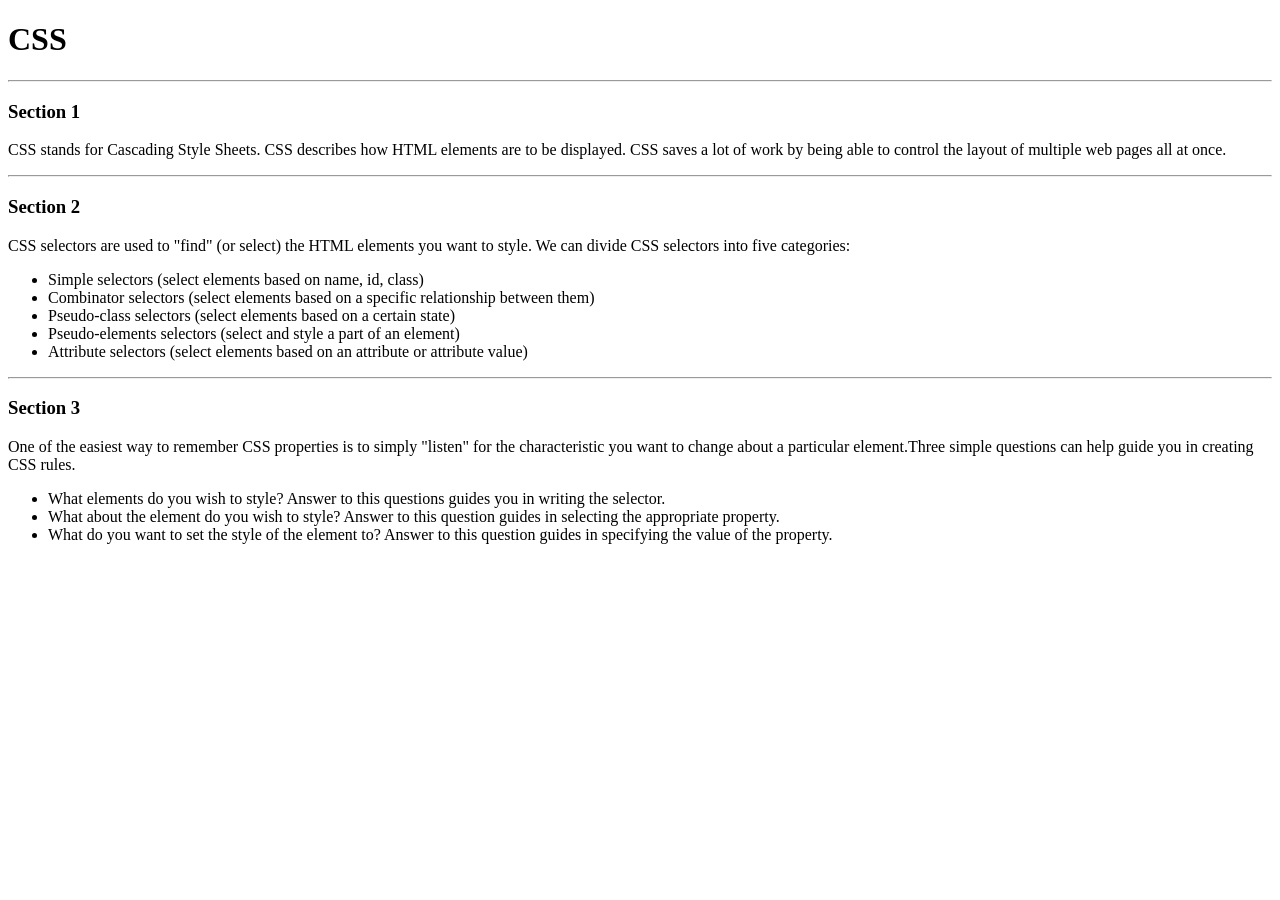
<file: WDUnit2/WDLesson2_1Practical/index.html>
<!DOCTYPE html>
<!-- WD Lesson 2.1: What is CSS? -->
<!-- Resources 
      https://www.w3schools.com/css/css_intro.asp
-->
<html>
  <head>
    <title>Edxploring CSS</title>
    <link href="style.css" rel="stylesheet" type="text/css" />
  </head>
  <body>
    <!-- All Challenges are in style.css -->
    <h1> CSS </h1>
    <hr>
    <h3>Section 1</h3>
    <p><span>CSS</span> stands for Cascading Style Sheets. <span>CSS</span> describes how HTML elements are to be displayed. CSS saves a lot of work by being able to control the layout of multiple web pages all at once.
    </p>
    <hr>
    <h3>Section 2</h3>
    <p>
      <span>CSS</span> selectors are used to "find" (or select) the HTML elements you want to style. We can divide CSS selectors into five categories:
        <ul>
          <li>Simple selectors (select elements based on name, id, class)</li>
          <li>Combinator selectors (select elements based on a specific relationship between them)</li>
          <li>Pseudo-class selectors (select elements based on a certain state)</li>
          <li>Pseudo-elements selectors (select and style a part of an element)</li>
          <li>Attribute selectors (select elements based on an attribute or attribute value)</li>
        </ul>
    </p>
    <hr>
    <h3>Section 3</h3>
    <div>
      One of the easiest way to remember <span>CSS</span> properties is to simply "listen" for the characteristic you want to change about a particular element.Three simple questions can help guide you in creating CSS rules.
        <ul>
          <li>What elements do you wish to style?  Answer to this questions guides you in writing the selector.</li>
          <li>What about the element do you wish to style?  Answer to this question guides in selecting the appropriate property.</li>
          <li>What do you want to set the style of the element to?  Answer to this question guides in specifying the value of the property.</li>
        </ul>
    </div>
  </body>
</html>
</file>
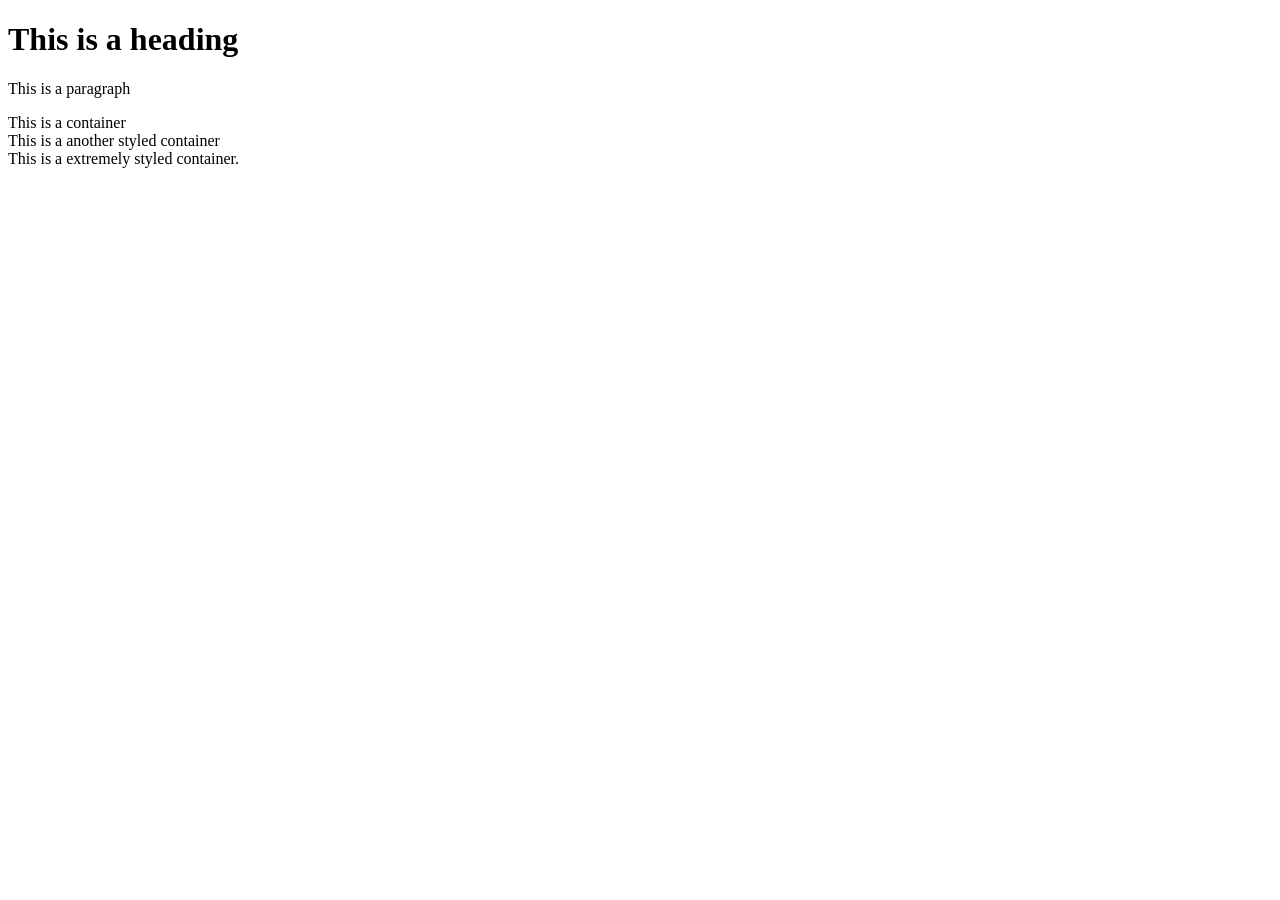
<file: WDUnit2/WDLesson2_2Practical/index.html>
<!DOCTYPE html>
<!-- WD Lesson 2.2: How do we style groups of elements?-->
<!-- Resources 
      https://www.w3schools.com/css/default.asp 
      https://www.w3schools.com/css/css_selectors.asp 
-->
<html>
  <head>
    <title>Exploring Class Selectors</title>
    <link href="style.css" rel="stylesheet" type="text/css" />
  </head>
  <body>
    
    <h1>This is a heading</h1>
    <!-- Challenge 1: Create another heading 1 with the text "This is another styled heading 1."
         Add a class of "highlight" to the heading 1
    -->
    <p> This is a paragraph </p>
    <!-- Challenge 2: Create another paragraph with the text "This is another styled paragraph."
         Add a class of "info" to the paragraph
    -->

    <div> This is a container </div>
    <!-- Challenge 3: Create another container with the text "This is another styled container."
         Add a class of "special" to the container
    -->
    
    <!-- Challenge 4: Give the container below a class of info, highlight and special-->
    <div> This is a another styled container </div>

    <!-- Challenge Bonus: Give the container below a class of info, highlight, special and shadow-->
    <div> This is a extremely styled container. </div>

    <!-- All other Challenges are in style.css -->
  </body>
</html>
</file>
<file: WDUnit2/WDLesson2_1Practical/style.css>
/* Comments in CSS are created like this. 
Notice the slash asterisk at the beginning and 
the asterisk slash at the end */

/* Basic Structure of a CSS rule
selector{
  property: value;
}
*/


/* Challenge 1: Change color of the text for all the headings size 3 to blue */

/* Challenge 2: Change the size for the font for all headings size 1 to 60pt */
      
/* Challenge 3: Change the style of the font for all spans to italic */

/* Challenge 4: Change the family of font being used for all paragraphs to "Arial" */

/* Challenge 5: Change the family of font being used for all lists to "Comic Sans MS".  What element creates a list? */

/* Chalenge 6: Change the background color of the div to blue, color of the text to white and the weight of the font to bold. 
      
Hint:  You can specify several CSS rules for one element by separating the rules with commas.  Look at some example on w3schools */
</file>
<file: WDUnit2/WDLesson2_2Practical/style.css>
/* Basic Structure of a CSS rule using classes

.class{
  property: value;
}
*/

/* Challenge 5: Change the family of all elements to Arial */

/* Challenge 6: Change the background color to blue, the color of the text to white for all elements 
with a class of "info" */

/* Challenge 7: Add a border of 2px solid red for all elements with a class of "highlight" */

/* Challenge 8: Align the text in the center and drop a shadow on the text of 2px 2px yellow  for 
all elements with a class of "special"
*/

/* Challenge Bonus: Create a CSS rule for a class named "shadow".  
Apply a shadow to the box around the elements that is 2px 2px  gray. */
</file>
